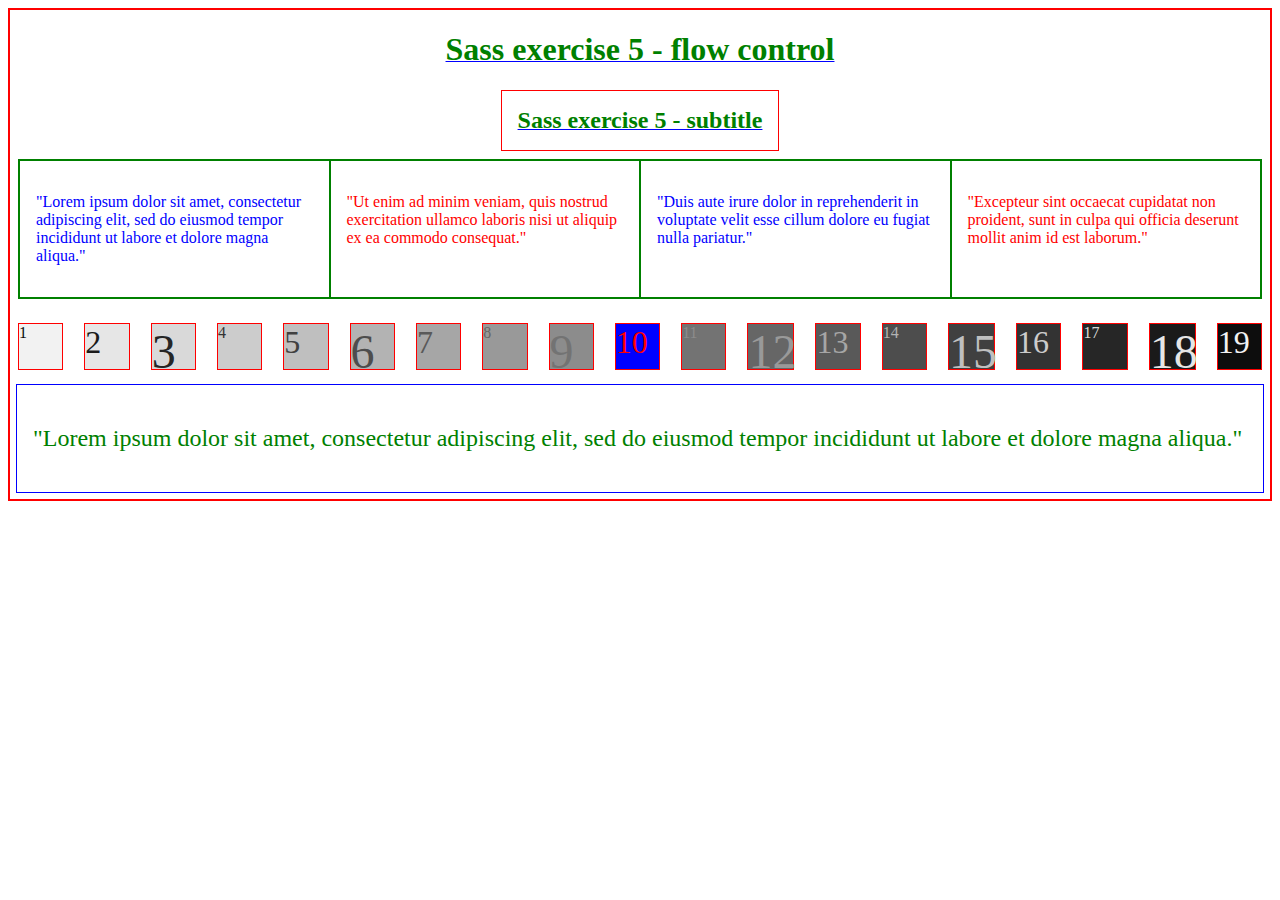
<file: Flow Control/sass_exercise_5-flow_control/index.html>
<!DOCTYPE html>
<html>
    <head>
        <title>Sass exercise 5 - flow control</title>
        <link rel="stylesheet" href="style.css">
    </head>
    <body>
        <div>
            <h1 class="header1">Sass exercise 5 - flow control</h1>
            <h2 class="header2">Sass exercise 5 - subtitle</h2>
            <section id="thefour">
                <article class="article-card1">
                    <p>"Lorem ipsum dolor sit amet, consectetur adipiscing elit, sed do eiusmod tempor incididunt ut labore et dolore magna aliqua."</p>
                </article>
                <article class="article-card2">
                    <p>"Ut enim ad minim veniam, quis nostrud exercitation ullamco laboris nisi ut aliquip ex ea commodo consequat."</p>
                </article> 
                <article class="article-card3">
                    <p>"Duis aute irure dolor in reprehenderit in voluptate velit esse cillum dolore eu fugiat nulla pariatur."</p>
                </article> 
                <article class="article-card4">
                    <p>"Excepteur sint occaecat cupidatat non proident, sunt in culpa qui officia deserunt mollit anim id est laborum."</p>
                </article>
            </section>
            <section class="numbers">
                <div class="fs-1rem">1</div>
                <div class="fs-2rem">2</div>
                <div class="fs-3rem">3</div>
                <div class="fs-1rem">4</div>
                <div class="fs-2rem">5</div>
                <div class="fs-3rem">6</div>
                <div class="fs-2rem">7</div>
                <div class="fs-1rem">8</div>
                <div class="fs-3rem">9</div>
                <div class="fs-2rem">10</div>
                <div class="fs-1rem">11</div>
                <div class="fs-3rem">12</div>
                <div class="fs-2rem">13</div>
                <div class="fs-1rem">14</div>
                <div class="fs-3rem">15</div>
                <div class="fs-2rem">16</div>
                <div class="fs-1rem">17</div>
                <div class="fs-3rem">18</div>
                <div class="fs-2rem">19</div>
            </section>
            <section class="article-card5">
                <article>
                    <p>"Lorem ipsum dolor sit amet, consectetur adipiscing elit, sed do eiusmod tempor incididunt ut labore et dolore magna aliqua."</p>
                </article>
            </section>
        </div>
    </body>
</html>
</file>
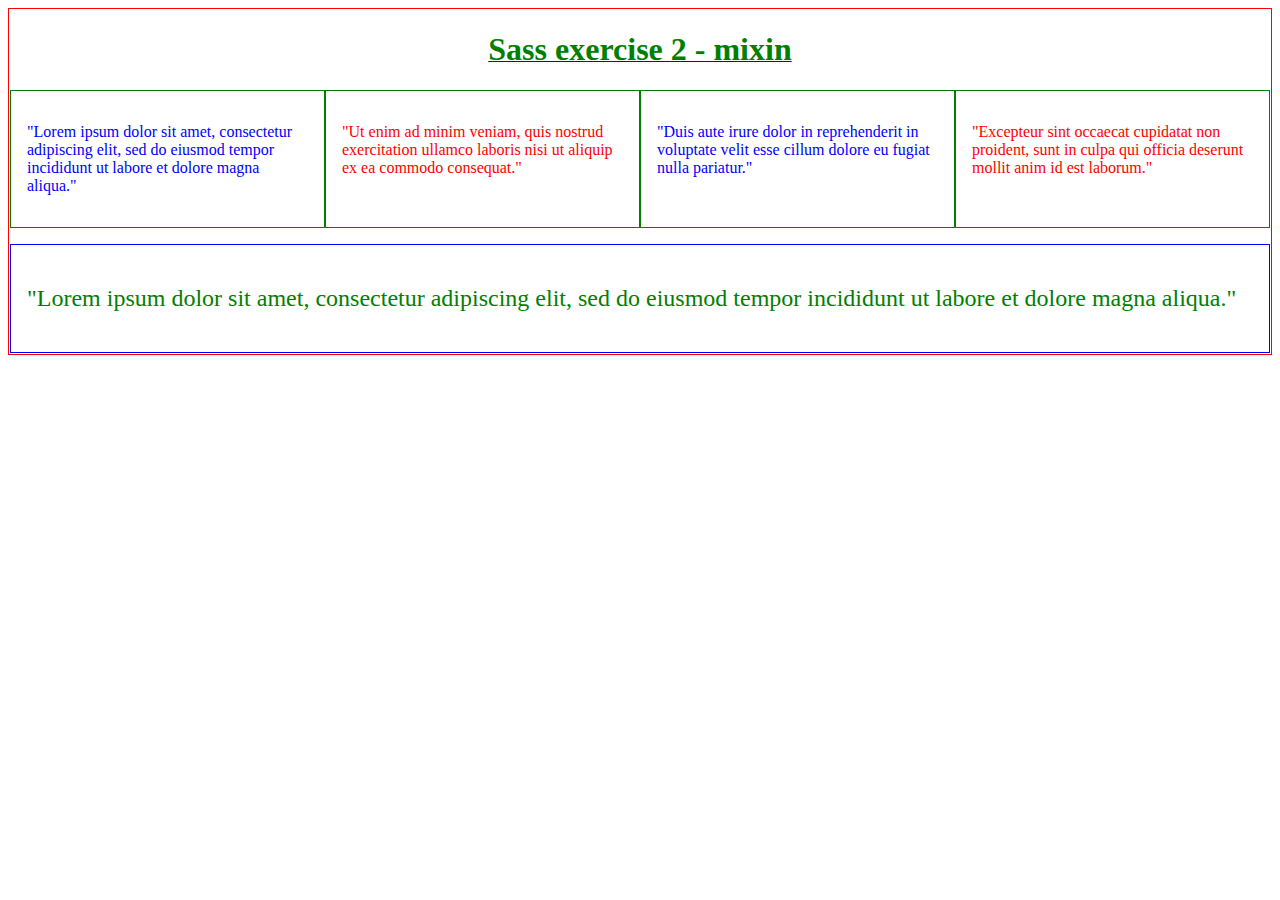
<file: Functions Modules/sass_exercise_3-functions_modules/index.html>
<!DOCTYPE html>
<html>
    <head>
        <title>Sass exercise 3 - functions and modules</title>
        <link rel="stylesheet" href="./style.css">
    </head>
    <body>
        <div>
            <h1>Sass exercise 2 - mixin</h1>
            <section id="thefour">
                <article class="article-card1">
                    <p>"Lorem ipsum dolor sit amet, consectetur adipiscing elit, sed do eiusmod tempor incididunt ut labore et dolore magna aliqua."</p>
                </article>
                <article class="article-card2">
                    <p>"Ut enim ad minim veniam, quis nostrud exercitation ullamco laboris nisi ut aliquip ex ea commodo consequat."</p>
                </article> 
                <article class="article-card3">
                    <p>"Duis aute irure dolor in reprehenderit in voluptate velit esse cillum dolore eu fugiat nulla pariatur."</p>
                </article> 
                <article class="article-card4">
                    <p>"Excepteur sint occaecat cupidatat non proident, sunt in culpa qui officia deserunt mollit anim id est laborum."</p>
                </article>
            </section>
            <section>
                <article class="article-card5">
                    <p>"Lorem ipsum dolor sit amet, consectetur adipiscing elit, sed do eiusmod tempor incididunt ut labore et dolore magna aliqua."</p>
                </article>
            </section>
        </div>
    </body>
</html>
</file>
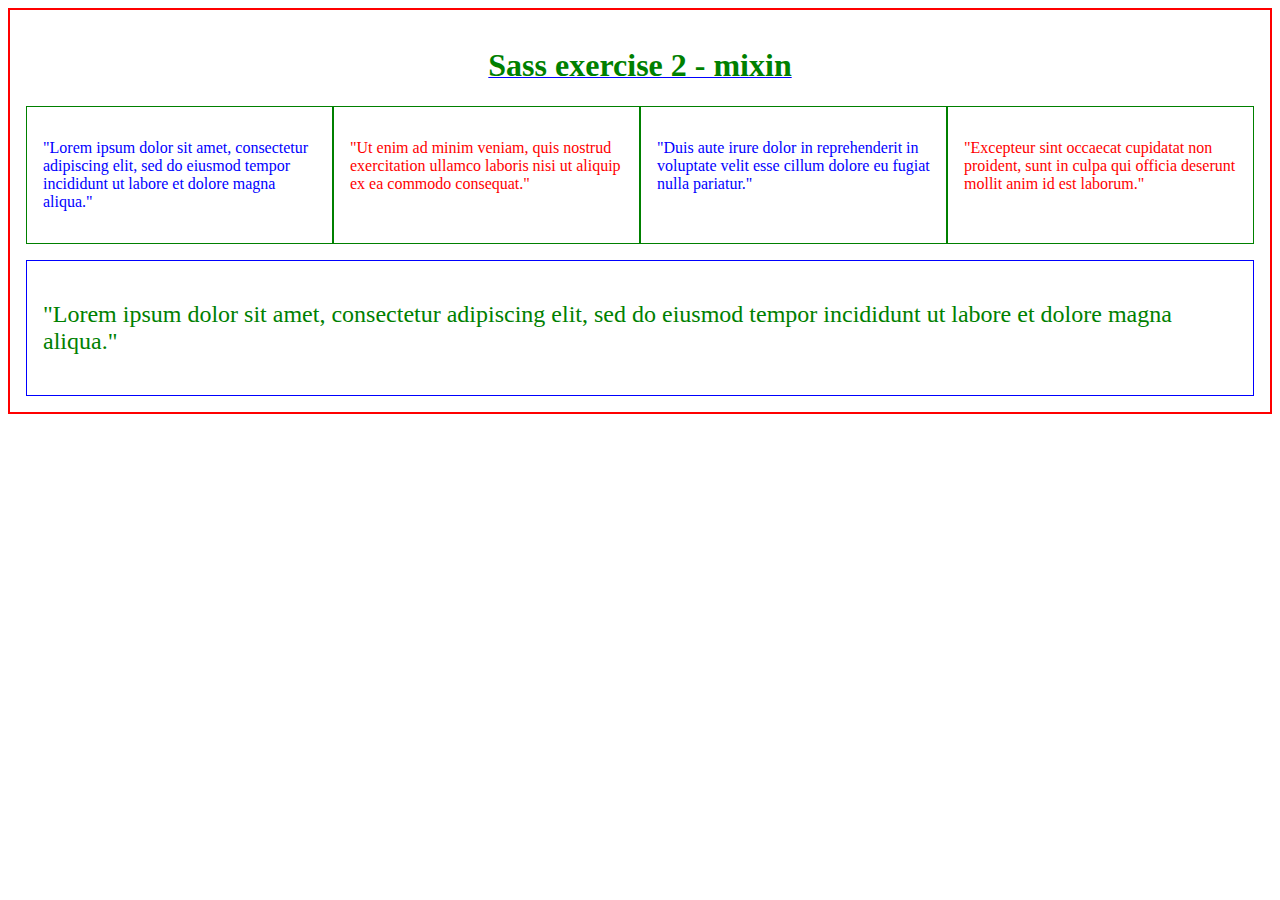
<file: Mixin/sass_exercise_2-mixin/index.html>
<!DOCTYPE html>
<html>
    <head>
        <title>Sass exercise 2 - mixin</title>
        <link rel="stylesheet" href="./style.css">
    </head>
    <body>
        <div>
            <h1>Sass exercise 2 - mixin</h1>
            <section id="thefour">
                <article class="article-card1">
                    <p>"Lorem ipsum dolor sit amet, consectetur adipiscing elit, sed do eiusmod tempor incididunt ut labore et dolore magna aliqua."</p>
                </article>
                <article class="article-card2">
                    <p>"Ut enim ad minim veniam, quis nostrud exercitation ullamco laboris nisi ut aliquip ex ea commodo consequat."</p>
                </article> 
                <article class="article-card3">
                    <p>"Duis aute irure dolor in reprehenderit in voluptate velit esse cillum dolore eu fugiat nulla pariatur."</p>
                </article> 
                <article class="article-card4">
                    <p>"Excepteur sint occaecat cupidatat non proident, sunt in culpa qui officia deserunt mollit anim id est laborum."</p>
                </article>
            </section>
            <section>
                <article class="article-card5">
                    <p>"Lorem ipsum dolor sit amet, consectetur adipiscing elit, sed do eiusmod tempor incididunt ut labore et dolore magna aliqua."</p>
                </article>
            </section>
        </div>
    </body>
</html>
</file>
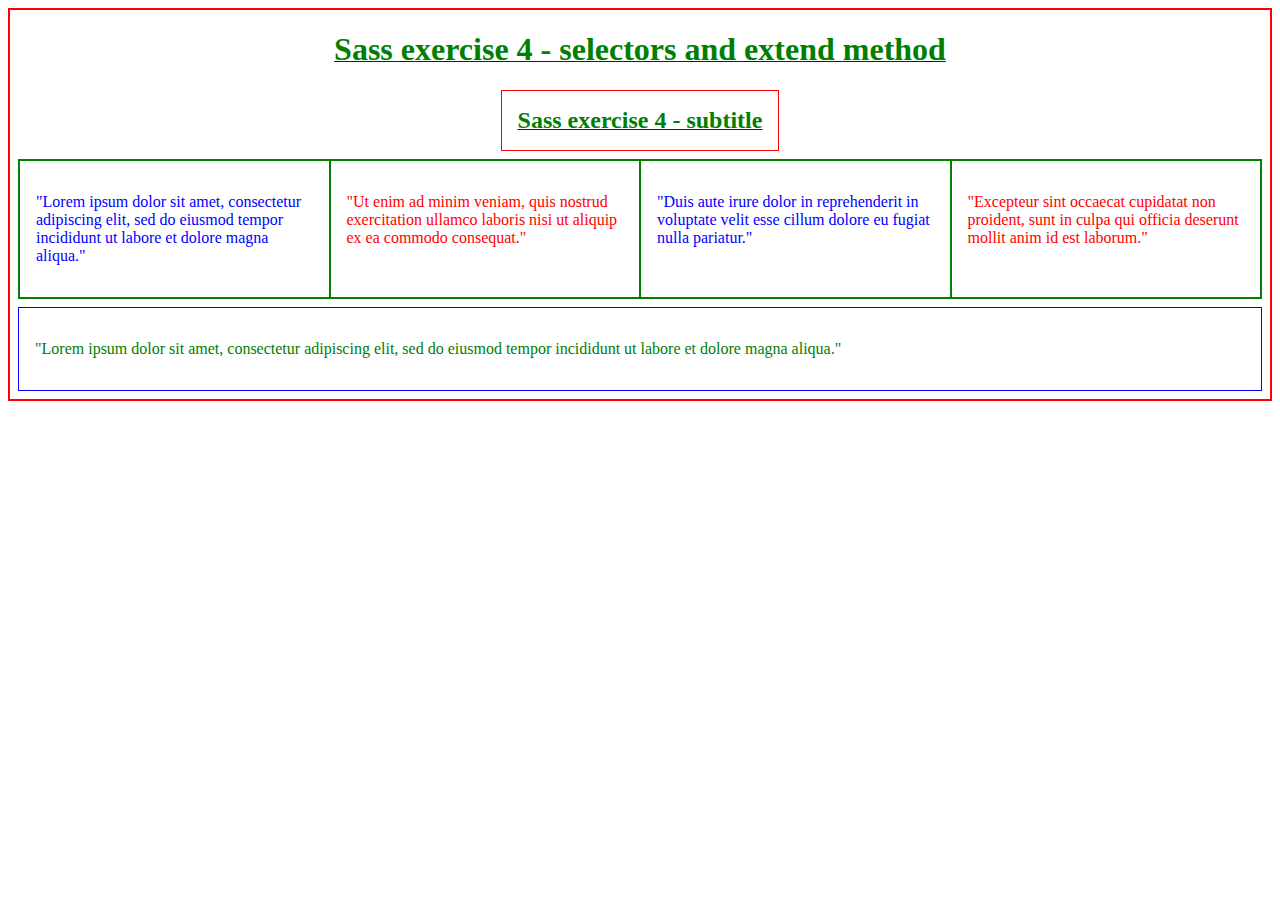
<file: Selectors_extend/sass_exercise_4-selectors_extend/index.html>
<!DOCTYPE html>
<html>
    <head>
        <title>Sass exercise 4 - selectors and extend method</title>
        <link rel="stylesheet" href="style.css">
    </head>
    <body>
        <div>
            <h1 class="header1">Sass exercise 4 - selectors and extend method</h1>
            <h2 class="header2">Sass exercise 4 - subtitle</h2>
            <section id="thefour">
                <article class="article-card1">
                    <p>"Lorem ipsum dolor sit amet, consectetur adipiscing elit, sed do eiusmod tempor incididunt ut labore et dolore magna aliqua."</p>
                </article>
                <article class="article-card2">
                    <p>"Ut enim ad minim veniam, quis nostrud exercitation ullamco laboris nisi ut aliquip ex ea commodo consequat."</p>
                </article> 
                <article class="article-card3">
                    <p>"Duis aute irure dolor in reprehenderit in voluptate velit esse cillum dolore eu fugiat nulla pariatur."</p>
                </article> 
                <article class="article-card4">
                    <p>"Excepteur sint occaecat cupidatat non proident, sunt in culpa qui officia deserunt mollit anim id est laborum."</p>
                </article>
            </section>
            <section id="footer">
                <article class="article-card5">
                    <p>"Lorem ipsum dolor sit amet, consectetur adipiscing elit, sed do eiusmod tempor incididunt ut labore et dolore magna aliqua."</p>
                </article>
            </section>
        </div>
    </body>
</html>
</file>
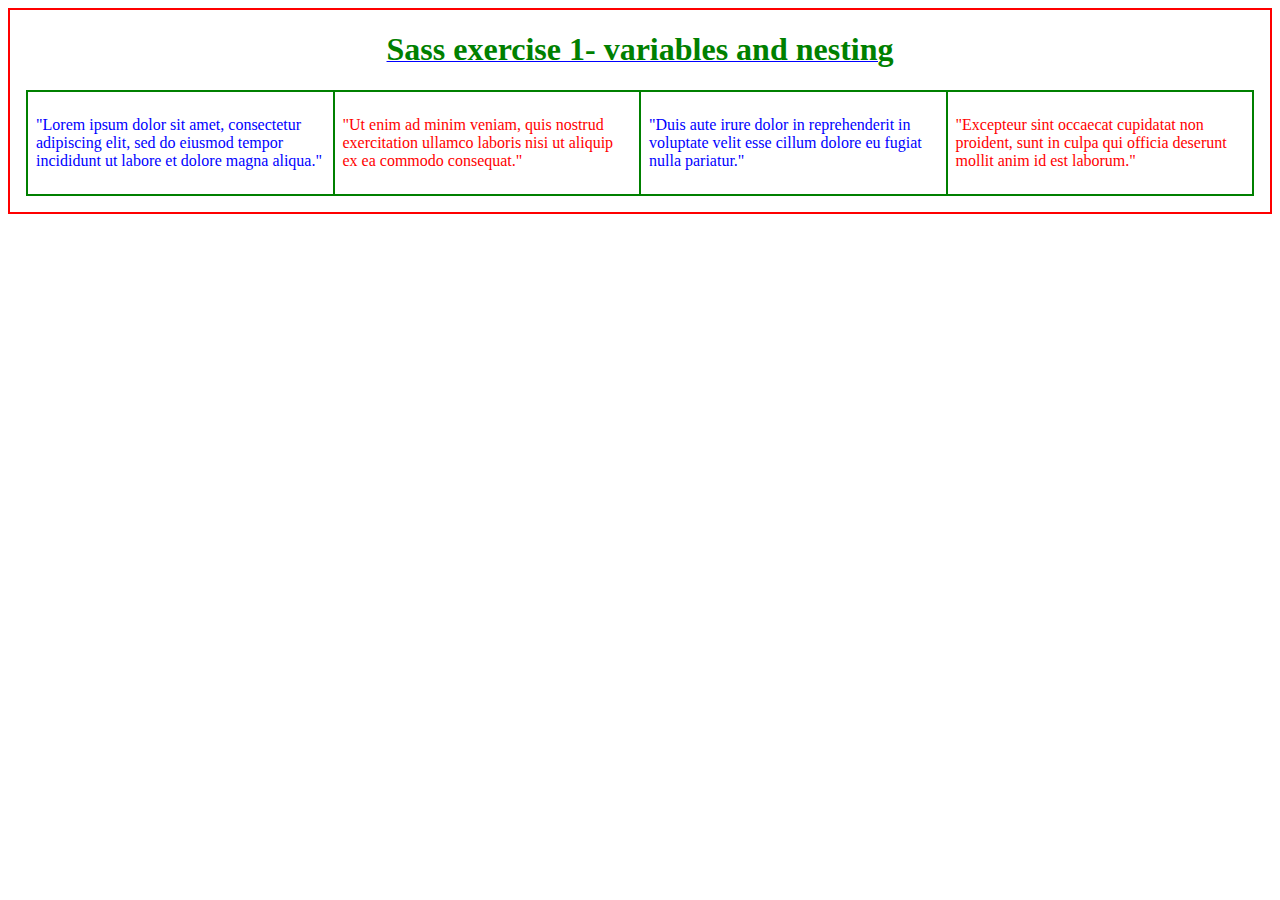
<file: Variable Nesting/sass_exercise_1-variables_nesting/index.html>
<!DOCTYPE html>
<html>
    <head>
        <title>Sass exercise 1- variables and nesting</title>
        <link rel="stylesheet" href="./style.css">
    </head>
    <body>
        <div>
            <h1>Sass exercise 1- variables and nesting</h1>
            <section class="numbers">
                <article class="one">
                    <p>"Lorem ipsum dolor sit amet, consectetur adipiscing elit, sed do eiusmod tempor incididunt ut labore et dolore magna aliqua."</p>
                </article>
                <article class="two">
                    <p>"Ut enim ad minim veniam, quis nostrud exercitation ullamco laboris nisi ut aliquip ex ea commodo consequat."</p>
                </article>
                <article class="three">
                    <p>"Duis aute irure dolor in reprehenderit in voluptate velit esse cillum dolore eu fugiat nulla pariatur."</p>
                </article> 
                <article class="four">
                    <p>"Excepteur sint occaecat cupidatat non proident, sunt in culpa qui officia deserunt mollit anim id est laborum."</p>
                </article>
            </section>
        </div>
    </body>
</html>
</file>
<file: Flow Control/sass_exercise_5-flow_control/style.css>
.article-card1 {
  color: blue;
  border: 0.0625rem solid green;
  font-size: 1rem;
  padding: 1rem;
  border: 0.0625rem solid green;
}

.article-card2 {
  color: red;
  border: 0.0625rem solid green;
  font-size: 1rem;
  padding: 1rem;
  border: 0.0625rem solid green;
}

.article-card3 {
  color: blue;
  border: 0.0625rem solid green;
  font-size: 1rem;
  padding: 1rem;
  border: 0.0625rem solid green;
}

.article-card4 {
  color: red;
  border: 0.0625rem solid green;
  font-size: 1rem;
  padding: 1rem;
  border: 0.0625rem solid green;
}

.article-card5 {
  color: green;
  border: 0.0625rem solid blue;
  font-size: 1.5rem;
  padding: 1rem;
  border: 0.09375rem solid blue;
  margin: 0.375rem;
}

body {
  border: 0.125rem solid red;
}

.header1, .header2 {
  color: green;
  -webkit-text-decoration: 0.0625rem underline blue;
          text-decoration: 0.0625rem underline blue;
  text-align: center;
}

.header2 {
  padding: 1rem;
  border: 0.0625rem solid red;
  width: -moz-fit-content;
  width: fit-content;
  margin: 0 auto;
}

#thefour {
  border: 0.0625rem solid green;
  display: grid;
  grid-template-columns: repeat(4, 1fr);
  margin: 0.5rem;
}

.numbers {
  display: flex;
  justify-content: space-between;
  gap: 5px;
  margin-top: 1rem;
}

.numbers > div {
  display: inline-flex;
  border: 0.0625rem solid red;
  width: 2.8125rem;
  height: 2.8125rem;
  margin: 0.5rem;
}
.numbers > div:nth-of-type(1) {
  color: #0d0d0d;
  background-color: #f2f2f2;
}
.numbers > div:nth-of-type(2) {
  color: #1a1a1a;
  background-color: #e6e6e6;
}
.numbers > div:nth-of-type(3) {
  color: #262626;
  background-color: #d9d9d9;
}
.numbers > div:nth-of-type(4) {
  color: #333333;
  background-color: #cccccc;
}
.numbers > div:nth-of-type(5) {
  color: #404040;
  background-color: #bfbfbf;
}
.numbers > div:nth-of-type(6) {
  color: #4d4d4d;
  background-color: #b3b3b3;
}
.numbers > div:nth-of-type(7) {
  color: #595959;
  background-color: #a6a6a6;
}
.numbers > div:nth-of-type(8) {
  color: #666666;
  background-color: #999999;
}
.numbers > div:nth-of-type(9) {
  color: #737373;
  background-color: #8c8c8c;
}
.numbers > div:nth-of-type(10) {
  color: red;
  background-color: blue;
}
.numbers > div:nth-of-type(11) {
  color: #8c8c8c;
  background-color: #737373;
}
.numbers > div:nth-of-type(12) {
  color: #999999;
  background-color: #666666;
}
.numbers > div:nth-of-type(13) {
  color: #a6a6a6;
  background-color: #595959;
}
.numbers > div:nth-of-type(14) {
  color: #b3b3b3;
  background-color: #4d4d4d;
}
.numbers > div:nth-of-type(15) {
  color: #bfbfbf;
  background-color: #404040;
}
.numbers > div:nth-of-type(16) {
  color: #cccccc;
  background-color: #333333;
}
.numbers > div:nth-of-type(17) {
  color: #d9d9d9;
  background-color: #262626;
}
.numbers > div:nth-of-type(18) {
  color: #e6e6e6;
  background-color: #1a1a1a;
}
.numbers > div:nth-of-type(19) {
  color: #f2f2f2;
  background-color: #0d0d0d;
}
.numbers > div:nth-of-type(20) {
  color: white;
  background-color: black;
}
.numbers > div.fs-1rem {
  font-size: 1rem;
}
.numbers > div.fs-2rem {
  font-size: 2rem;
}
.numbers > div.fs-3rem {
  font-size: 3rem;
}/*# sourceMappingURL=style.css.map */
</file>
<file: Functions Modules/sass_exercise_3-functions_modules/style.css>
.article-card1 {
  color: blue;
  padding: 1rem;
  border: 0.0625rem solid green;
  font-size: 1rem;
}

.article-card2 {
  color: red;
  padding: 1rem;
  border: 0.0625rem solid green;
  font-size: 1rem;
}

.article-card3 {
  color: blue;
  padding: 1rem;
  border: 0.0625rem solid green;
  font-size: 1rem;
}

.article-card4 {
  color: red;
  padding: 1rem;
  border: 0.0625rem solid green;
  font-size: 1rem;
}

.article-card5 {
  color: green;
  padding: 1rem;
  border: 0.0625rem solid blue;
  font-size: 1.5rem;
}

body {
  border: 0.0625rem solid red;
  padding: 0.0625rem;
  display: grid;
}

h1 {
  color: green;
  -webkit-text-decoration: 0.0625rem underline blue;
          text-decoration: 0.0625rem underline blue;
  text-align: center;
}

#thefour {
  display: grid;
  grid-template-columns: repeat(4, 1fr);
  margin-bottom: 1rem;
}/*# sourceMappingURL=style.css.map */
</file>
<file: Mixin/sass_exercise_2-mixin/style.css>
.article-card1 {
  color: blue;
  padding: 1rem;
  border: 1px solid green;
  font-size: 1rem;
}

.article-card2 {
  color: red;
  padding: 1rem;
  border: 1px solid green;
  font-size: 1rem;
}

.article-card3 {
  color: blue;
  padding: 1rem;
  border: 1px solid green;
  font-size: 1rem;
}

.article-card4 {
  color: red;
  padding: 1rem;
  border: 1px solid green;
  font-size: 1rem;
}

.article-card5 {
  color: green;
  padding: 1rem;
  border: 1px solid blue;
  font-size: 24px;
}

body {
  border: 2px solid red;
  padding: 1rem;
  display: grid;
}

h1 {
  color: green;
  text-decoration: 1px underline blue;
  text-align: center;
}

#thefour {
  display: grid;
  grid-template-columns: repeat(4, 1fr);
  margin-bottom: 1rem;
}

/*# sourceMappingURL=style.css.map */
</file>
<file: Selectors_extend/sass_exercise_4-selectors_extend/style.css>
.article-card1 {
  color: blue;
  padding: 1rem;
  border: 0.0625rem solid green;
}

.article-card2 {
  color: red;
  padding: 1rem;
  border: 0.0625rem solid green;
}

.article-card3 {
  color: blue;
  padding: 1rem;
  border: 0.0625rem solid green;
}

.article-card4 {
  color: red;
  padding: 1rem;
  border: 0.0625rem solid green;
}

.article-card5 {
  color: green;
  padding: 1rem;
  border: 0.09375rem solid blue;
  margin: 0.5rem;
}

body {
  border: 0.125rem solid red;
}

.header1, .header2 {
  color: green;
  -webkit-text-decoration: 0.0625rem underline blue;
          text-decoration: 0.0625rem underline blue;
  text-align: center;
}

.header2 {
  padding: 1rem;
  border: 1px solid red;
  width: -moz-fit-content;
  width: fit-content;
  margin: 0 auto;
}

#thefour {
  border: 0.0625rem solid green;
  display: grid;
  grid-template-columns: repeat(4, 1fr);
  margin: 0.5rem;
}/*# sourceMappingURL=style.css.map */
</file>
<file: Variable Nesting/sass_exercise_1-variables_nesting/style.css>
body {
  border: 2px solid red;
}
body h1 {
  color: green;
  -webkit-text-decoration: underline 0.8px blue;
          text-decoration: underline 0.8px blue;
  text-align: center;
}

.numbers {
  display: grid;
  grid-template-columns: repeat(4, 1fr);
  border: 1px solid green;
  margin: 1rem;
}
.numbers .one {
  border: 1px solid green;
  color: blue;
  padding: 8px;
}
.numbers .two {
  border: 1px solid green;
  color: red;
  padding: 8px;
}
.numbers .three {
  border: 1px solid green;
  color: blue;
  padding: 8px;
}
.numbers .four {
  border: 1px solid green;
  color: red;
  padding: 8px;
}/*# sourceMappingURL=style.css.map */
</file>
